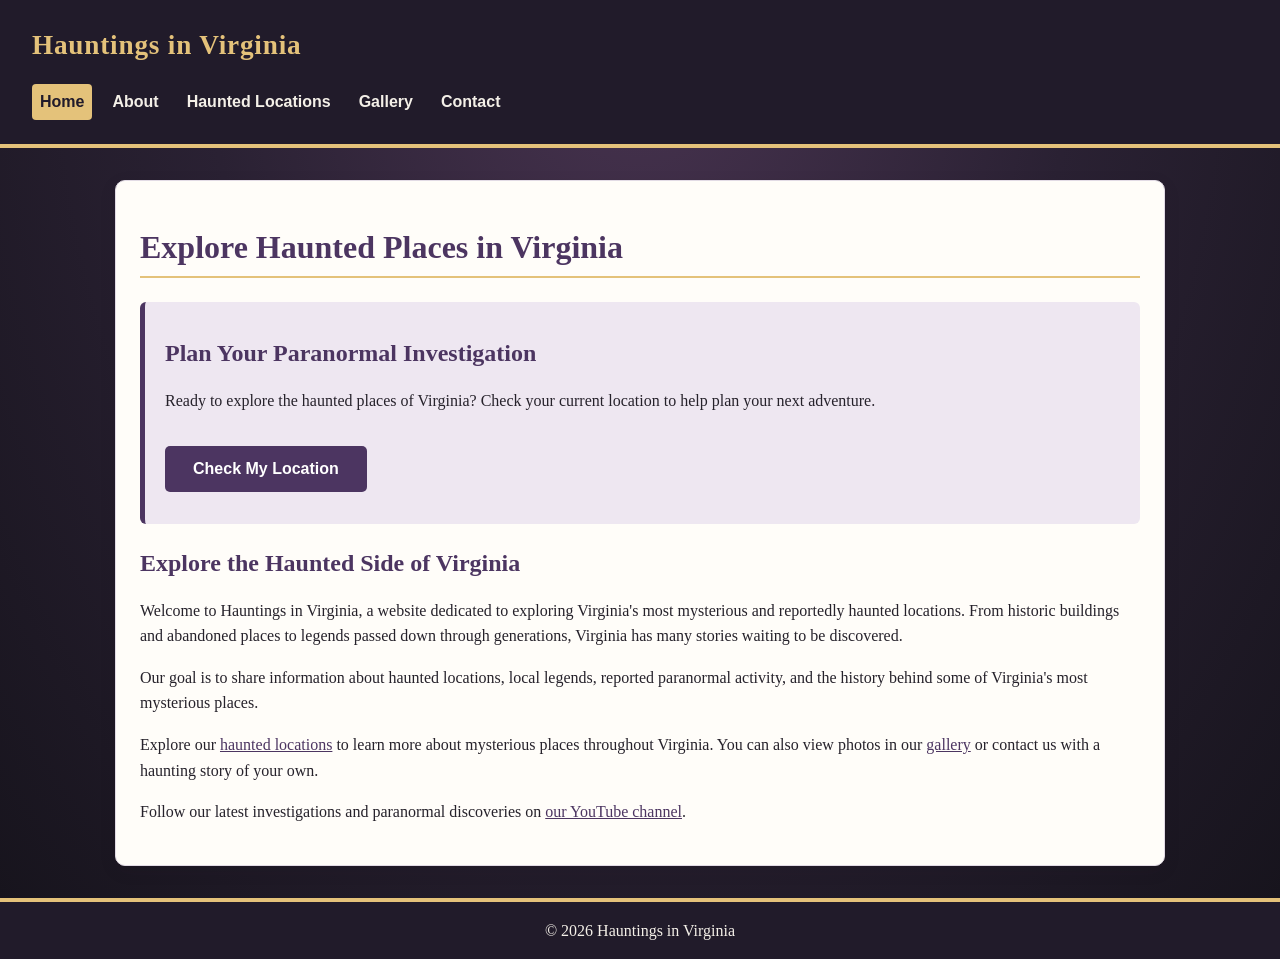
<file: index.html>
<!DOCTYPE html>
<html lang="en">
<head>
  <meta charset="UTF-8">
  <meta name="viewport" content="width=device-width, initial-scale=1">
  <title>Haunted Places in Virginia | Hauntings in Virginia</title>
  <meta name="description" content="Discover Virginia's haunted places, paranormal legends, historic locations, and stories. Explore investigations and plan your next adventure.">
  <link rel="stylesheet" href="css/style.css">
</head>
<body>
  <a href="#main-content" class="skip-link">Skip to main content</a>

  <header>
    <p class="site-name">Hauntings in Virginia</p>
    <nav>
      <a href="index.html" aria-current="page">Home</a>
      <a href="about.html">About</a>
      <a href="work.html">Haunted Locations</a>
      <a href="gallery.html">Gallery</a>
      <a href="contact.html">Contact</a>
    </nav>
  </header>

  <main id="main-content">
    <h1>Explore Haunted Places in Virginia</h1>

    <section id="location-check">
      <h2>Plan Your Paranormal Investigation</h2>
      <p>Ready to explore the haunted places of Virginia? Check your current location to help plan your next adventure.</p>
      <button type="button" onclick="getLocation()">Check My Location</button>
      <p id="location-message" aria-live="polite"></p>
    </section>

    <h2>Explore the Haunted Side of Virginia</h2>
    <p>
      Welcome to Hauntings in Virginia, a website dedicated to exploring
      Virginia's most mysterious and reportedly haunted locations. From
      historic buildings and abandoned places to legends passed down through
      generations, Virginia has many stories waiting to be discovered.
    </p>
    <p>
      Our goal is to share information about haunted locations, local legends,
      reported paranormal activity, and the history behind some of Virginia's
      most mysterious places.
    </p>
    <p>
      Explore our <a href="work.html">haunted locations</a> to learn more about
      mysterious places throughout Virginia. You can also view photos in our
      <a href="gallery.html">gallery</a> or contact us with a haunting story of your own.
    </p>
    <p>
      Follow our latest investigations and paranormal discoveries on
      <a href="https://www.youtube.com/" target="_blank" rel="noopener">our YouTube channel</a>.
    </p>
  </main>

  <footer>
    <p>&copy; 2026 Hauntings in Virginia</p>
  </footer>

  <script>
    function getLocation() {
      const message = document.getElementById("location-message");

      if (navigator.geolocation) {
        navigator.geolocation.getCurrentPosition(
          function (position) {
            const lat = position.coords.latitude.toFixed(1);
            const lon = position.coords.longitude.toFixed(1);
            message.textContent = "Your current coordinates are " + lat + ", " + lon +
              ". You're ready to start planning your next paranormal investigation!";
          },
          function () {
            message.textContent = "We couldn't access your location. Check your browser permissions and try again. You can still explore our haunted locations!";
          }
        );
      } else {
        message.textContent = "Your browser does not support location access. You can still explore our haunted locations!";
      }
    }
  </script>
</body>
</html>
</file>
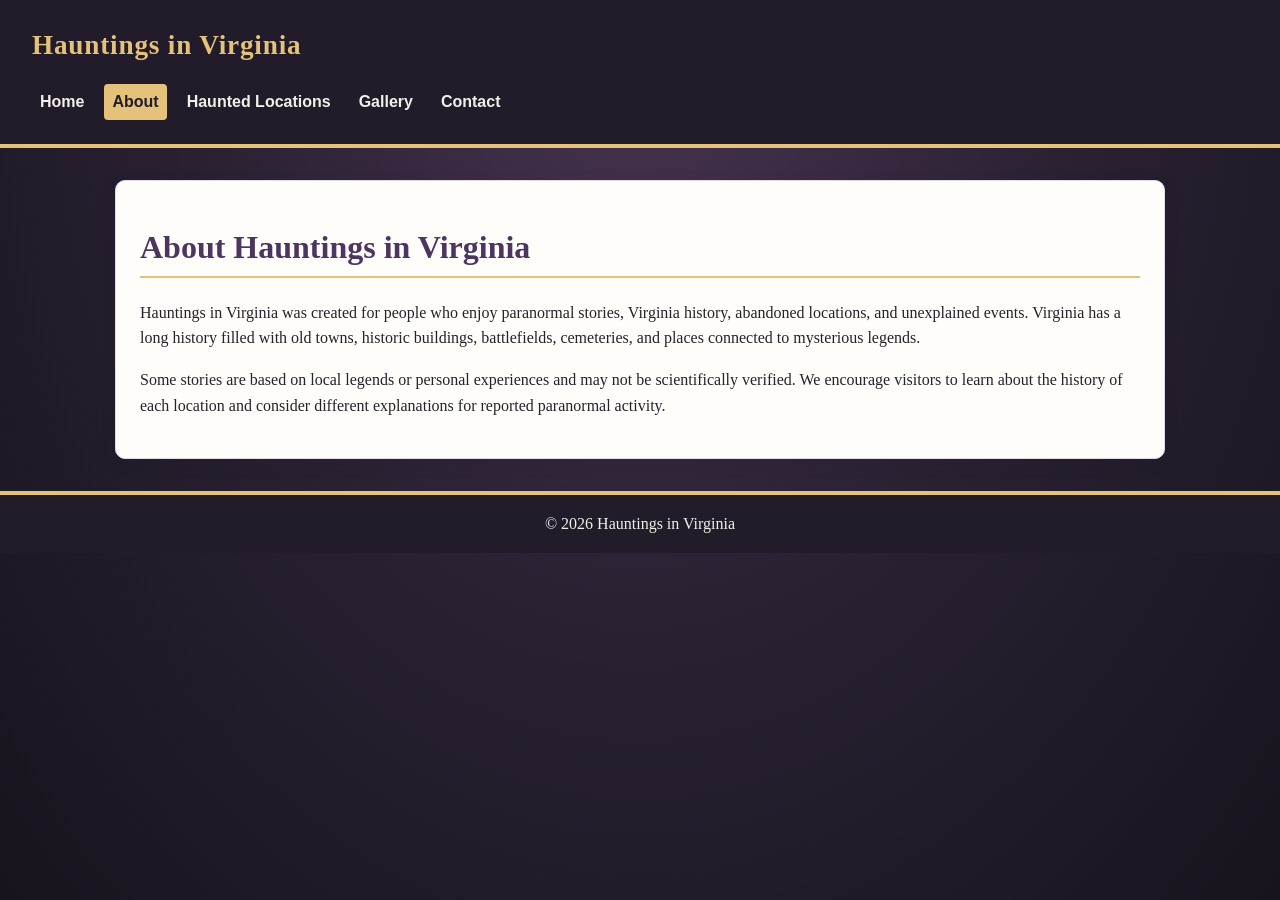
<file: about.html>
<!DOCTYPE html>
<html lang="en">
<head>
  <meta charset="UTF-8">
  <meta name="viewport" content="width=device-width, initial-scale=1">
  <title>About Our Paranormal Project | Hauntings in Virginia</title>
  <meta name="description" content="Learn about Hauntings in Virginia, a project sharing Virginia history, paranormal stories, abandoned places, and unexplained local legends.">
  <link rel="stylesheet" href="css/style.css">
</head>
<body>
  <a href="#main-content" class="skip-link">Skip to main content</a>

  <header>
    <p class="site-name">Hauntings in Virginia</p>
    <nav>
      <a href="index.html">Home</a>
      <a href="about.html" aria-current="page">About</a>
      <a href="work.html">Haunted Locations</a>
      <a href="gallery.html">Gallery</a>
      <a href="contact.html">Contact</a>
    </nav>
  </header>

  <main id="main-content">
    <h1>About Hauntings in Virginia</h1>
    <p>
      Hauntings in Virginia was created for people who enjoy paranormal
      stories, Virginia history, abandoned locations, and unexplained events.
      Virginia has a long history filled with old towns, historic buildings,
      battlefields, cemeteries, and places connected to mysterious legends.
    </p>
    <p>
      Some stories are based on local legends or personal experiences and may
      not be scientifically verified. We encourage visitors to learn about the
      history of each location and consider different explanations for reported
      paranormal activity.
    </p>
  </main>

  <footer>
    <p>&copy; 2026 Hauntings in Virginia</p>
  </footer>
</body>
</html>
</file>
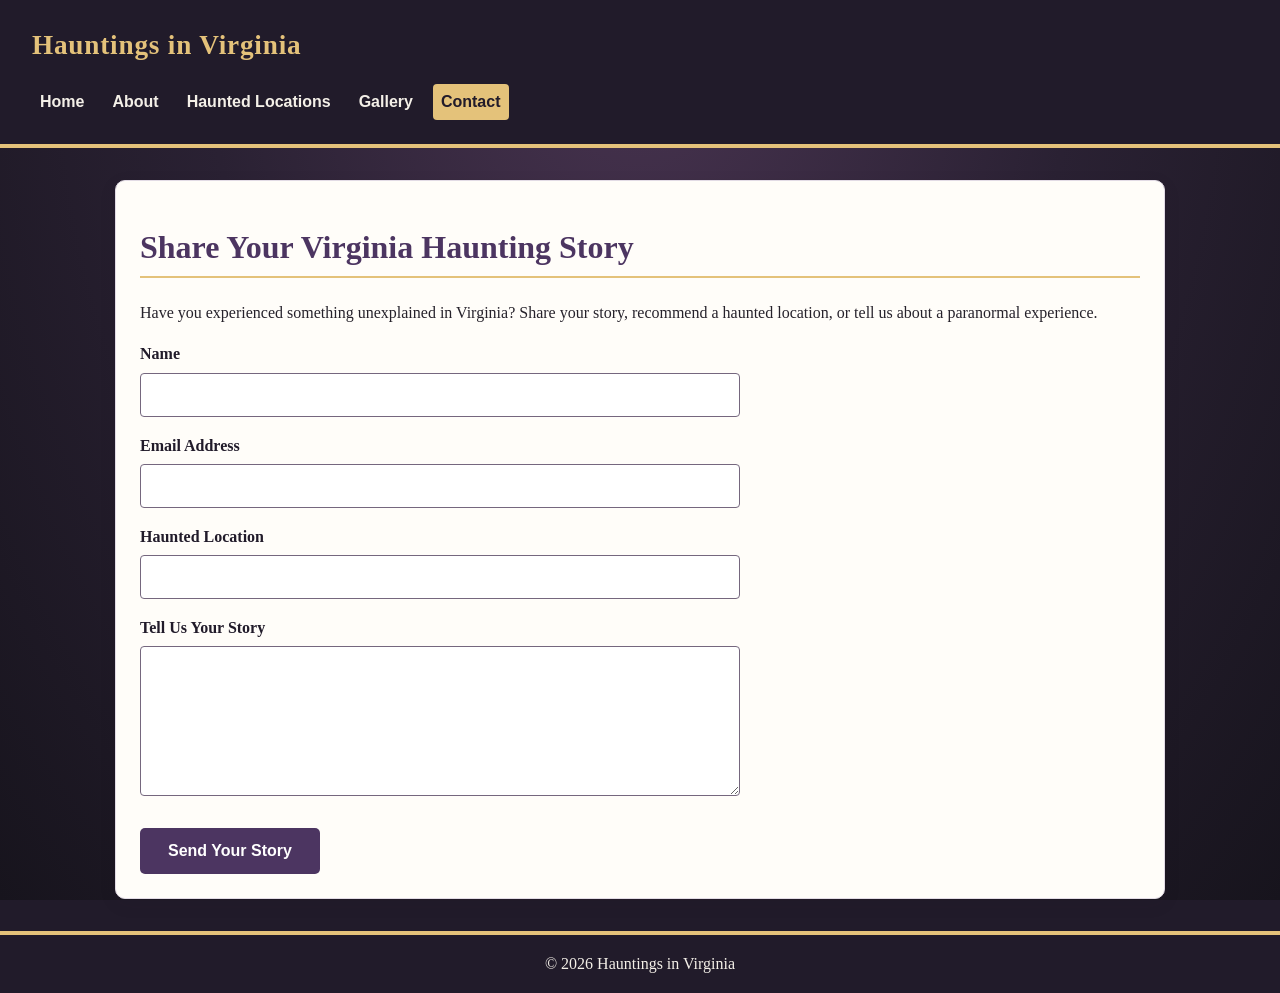
<file: contact.html>
<!DOCTYPE html>
<html lang="en">
<head>
<meta charset="UTF-8">
<meta name="viewport" content="width=device-width, initial-scale=1">
<title>Share a Haunting Story | Hauntings in Virginia</title>
<meta name="description" content="Contact Hauntings in Virginia to share a paranormal experience, recommend a haunted location, or tell us your Virginia ghost story.">
<link rel="stylesheet" href="css/style.css">
</head>
<body>
<a href="#main-content" class="skip-link">Skip to main content</a>
<header>
<p class="site-name">Hauntings in Virginia</p>
<nav>
<a href="index.html">Home</a>
<a href="about.html">About</a>
<a href="work.html">Haunted Locations</a>
<a href="gallery.html">Gallery</a>
<a href="contact.html" aria-current="page">Contact</a>
</nav>
</header>
<main id="main-content">
<h1>Share Your Virginia Haunting Story</h1>
<p>Have you experienced something unexplained in Virginia? Share your story, recommend a haunted location, or tell us about a paranormal experience.</p>
<form action="#" method="post">
<label for="name">Name</label>
<input type="text" id="name" name="name" required>
<label for="email">Email Address</label>
<input type="email" id="email" name="email" required>
<label for="location">Haunted Location</label>
<input type="text" id="location" name="location">
<label for="message">Tell Us Your Story</label>
<textarea id="message" name="message" rows="6" required></textarea>
<button type="submit">Send Your Story</button>
</form>
</main>
<footer><p>&copy; 2026 Hauntings in Virginia</p></footer>
</body>
</html>
</file>
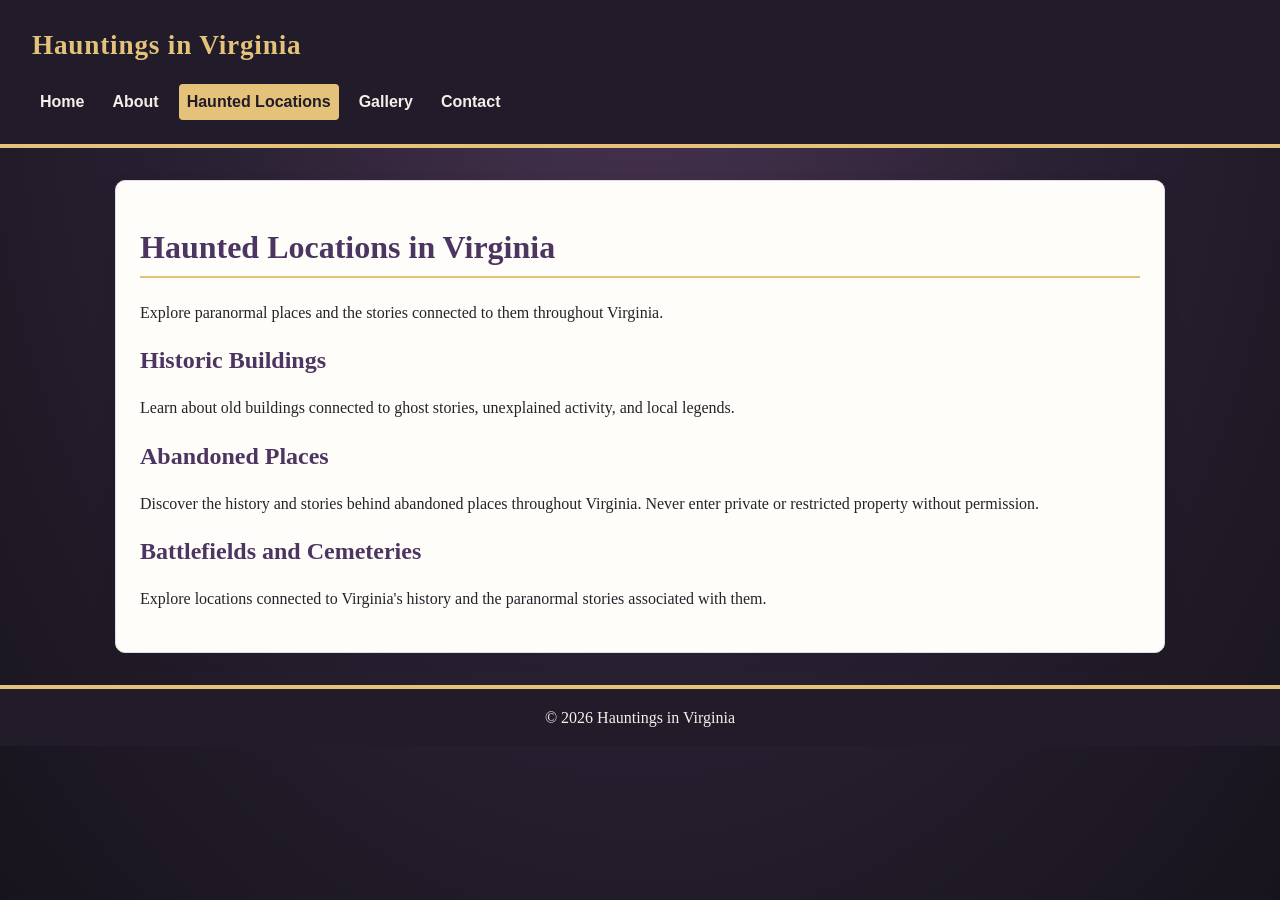
<file: work.html>
<!DOCTYPE html>
<html lang="en">
<head>
  <meta charset="UTF-8">
  <meta name="viewport" content="width=device-width, initial-scale=1">
  <title>Haunted Locations in Virginia | Hauntings in Virginia</title>
  <meta name="description" content="Explore Virginia's haunted locations, including historic buildings, abandoned places, battlefields, and cemeteries linked to local paranormal legends.">
  <link rel="stylesheet" href="css/style.css">
</head>
<body>
  <a href="#main-content" class="skip-link">Skip to main content</a>

  <header>
    <p class="site-name">Hauntings in Virginia</p>
    <nav>
      <a href="index.html">Home</a>
      <a href="about.html">About</a>
      <a href="work.html" aria-current="page">Haunted Locations</a>
      <a href="gallery.html">Gallery</a>
      <a href="contact.html">Contact</a>
    </nav>
  </header>

  <main id="main-content">
    <h1>Haunted Locations in Virginia</h1>
    <p>Explore paranormal places and the stories connected to them throughout Virginia.</p>

    <h2>Historic Buildings</h2>
    <p>
      Learn about old buildings connected to ghost stories, unexplained
      activity, and local legends.
    </p>

    <h2>Abandoned Places</h2>
    <p>
      Discover the history and stories behind abandoned places throughout
      Virginia. Never enter private or restricted property without permission.
    </p>

    <h2>Battlefields and Cemeteries</h2>
    <p>
      Explore locations connected to Virginia's history and the paranormal
      stories associated with them.
    </p>
  </main>

  <footer>
    <p>&copy; 2026 Hauntings in Virginia</p>
  </footer>
</body>
</html>
</file>
<file: css/style.css>
/* Hauntings in Virginia color theme */
:root {
  --ink: #26222b;
  --night: #211b2a;
  --plum: #4c3561;
  --cream: #f4f0e8;
  --paper: #fffdf9;
  --gold: #e4c27a;
  --border: #cfc5d5;
}

body {
  margin: 0;
  box-sizing: border-box;
  background-color: var(--night);
  background-image: radial-gradient(ellipse at 50% 0%, #493451 0%, #2a2133 48%, #17141d 100%);
  background-attachment: fixed;
  color: var(--ink);
  font-family: Georgia, "Times New Roman", serif;
  line-height: 1.6;
}

*,
*::before,
*::after {
  box-sizing: border-box;
}

header {
  background-color: var(--night);
  color: var(--cream);
  padding: 1.25rem 1.5rem;
  border-bottom: 4px solid var(--gold);
}

.site-name {
  color: var(--gold);
  font-family: Georgia, "Times New Roman", serif;
  font-size: 1.7rem;
  font-weight: bold;
  margin: 0 0 1rem;
  letter-spacing: 0.03em;
}

nav {
  display: flex;
  flex-direction: column;
  gap: 12px;
}

nav a {
  color: var(--cream);
  font-family: Arial, sans-serif;
  font-weight: bold;
  overflow-wrap: anywhere;
  text-decoration: none;
  padding: 0.35rem 0.5rem;
  border-radius: 4px;
}

nav a:hover,
nav a[aria-current="page"] {
  color: var(--night);
  background-color: var(--gold);
}

main {
  width: min(100% - 2rem, 1050px);
  margin: 2rem auto;
  padding: 1.5rem;
  background-color: var(--paper);
  border: 1px solid #e2dbe5;
  border-radius: 10px;
  box-shadow: 0 5px 18px rgba(33, 27, 42, 0.08);
}

h1,
h2,
h3 {
  color: var(--plum);
  line-height: 1.25;
}

h1 {
  border-bottom: 2px solid var(--gold);
  padding-bottom: 0.6rem;
}

a {
  color: var(--plum);
}

a:hover {
  color: #30213f;
}

#location-check {
  background-color: #eee7f1;
  border-left: 5px solid var(--plum);
  border-radius: 6px;
  padding: 1rem 1.25rem;
  margin: 1.5rem 0;
}

label {
  display: block;
  font-weight: bold;
  color: var(--night);
  margin-top: 1rem;
}

input,
textarea {
  display: block;
  width: 100%;
  max-width: 600px;
  margin-top: 0.35rem;
  margin-bottom: 1rem;
  padding: 12px;
  font-family: Arial, sans-serif;
  font-size: 1rem;
  color: var(--ink);
  background-color: #ffffff;
  border: 1px solid #75677e;
  border-radius: 4px;
}

textarea {
  min-height: 150px;
}

button[type="submit"],
#location-check button {
  display: inline-block;
  margin-top: 1rem;
  background-color: var(--plum);
  color: #ffffff;
  font-family: Arial, sans-serif;
  font-size: 1rem;
  font-weight: bold;
  padding: 14px 28px;
  border: none;
  border-radius: 5px;
  cursor: pointer;
}

button[type="submit"]:hover,
#location-check button:hover {
  background-color: var(--night);
}

button:focus-visible,
a:focus-visible,
input:focus-visible,
textarea:focus-visible {
  outline: 3px solid #9a6b13;
  outline-offset: 3px;
}

.gallery {
  display: grid;
  grid-template-columns: 1fr;
  gap: 24px;
  margin: 30px 0;
}

.gallery figure {
  margin: 0;
  min-width: 0;
  overflow: hidden;
  background-color: #eee7f1;
  border: 1px solid var(--border);
  border-radius: 7px;
}

.gallery img {
  width: 100%;
  height: auto;
  display: block;
}

.gallery figcaption {
  background-color: var(--night);
  color: var(--cream);
  padding: 10px;
  text-align: center;
  font-family: Arial, sans-serif;
}

video {
  max-width: 100%;
  height: auto;
  display: block;
  margin: 20px 0 40px;
  border: 3px solid var(--plum);
  border-radius: 6px;
}

.media-sources {
  margin-top: 30px;
  padding: 1rem;
  background-color: #f0ebf2;
  border-radius: 6px;
}

footer {
  background-color: var(--night);
  color: var(--cream);
  text-align: center;
  padding: 1rem;
  border-top: 4px solid var(--gold);
}

footer p {
  margin: 0;
}

.skip-link {
  position: absolute;
  left: -9999px;
  top: auto;
}

.skip-link:focus {
  left: 1rem;
  top: 1rem;
  z-index: 10;
  padding: 0.75rem 1rem;
  color: #ffffff;
  background-color: var(--plum);
}

/* Wider-screen navigation */
@media (min-width: 600px) {
  header {
    padding: 1.5rem 2rem;
  }

  nav {
    flex-direction: row;
    flex-wrap: wrap;
    align-items: center;
  }
}

/* Two-column gallery on wider screens */
@media (min-width: 701px) {
  .gallery {
    grid-template-columns: repeat(2, minmax(0, 1fr));
  }
}
</file>
